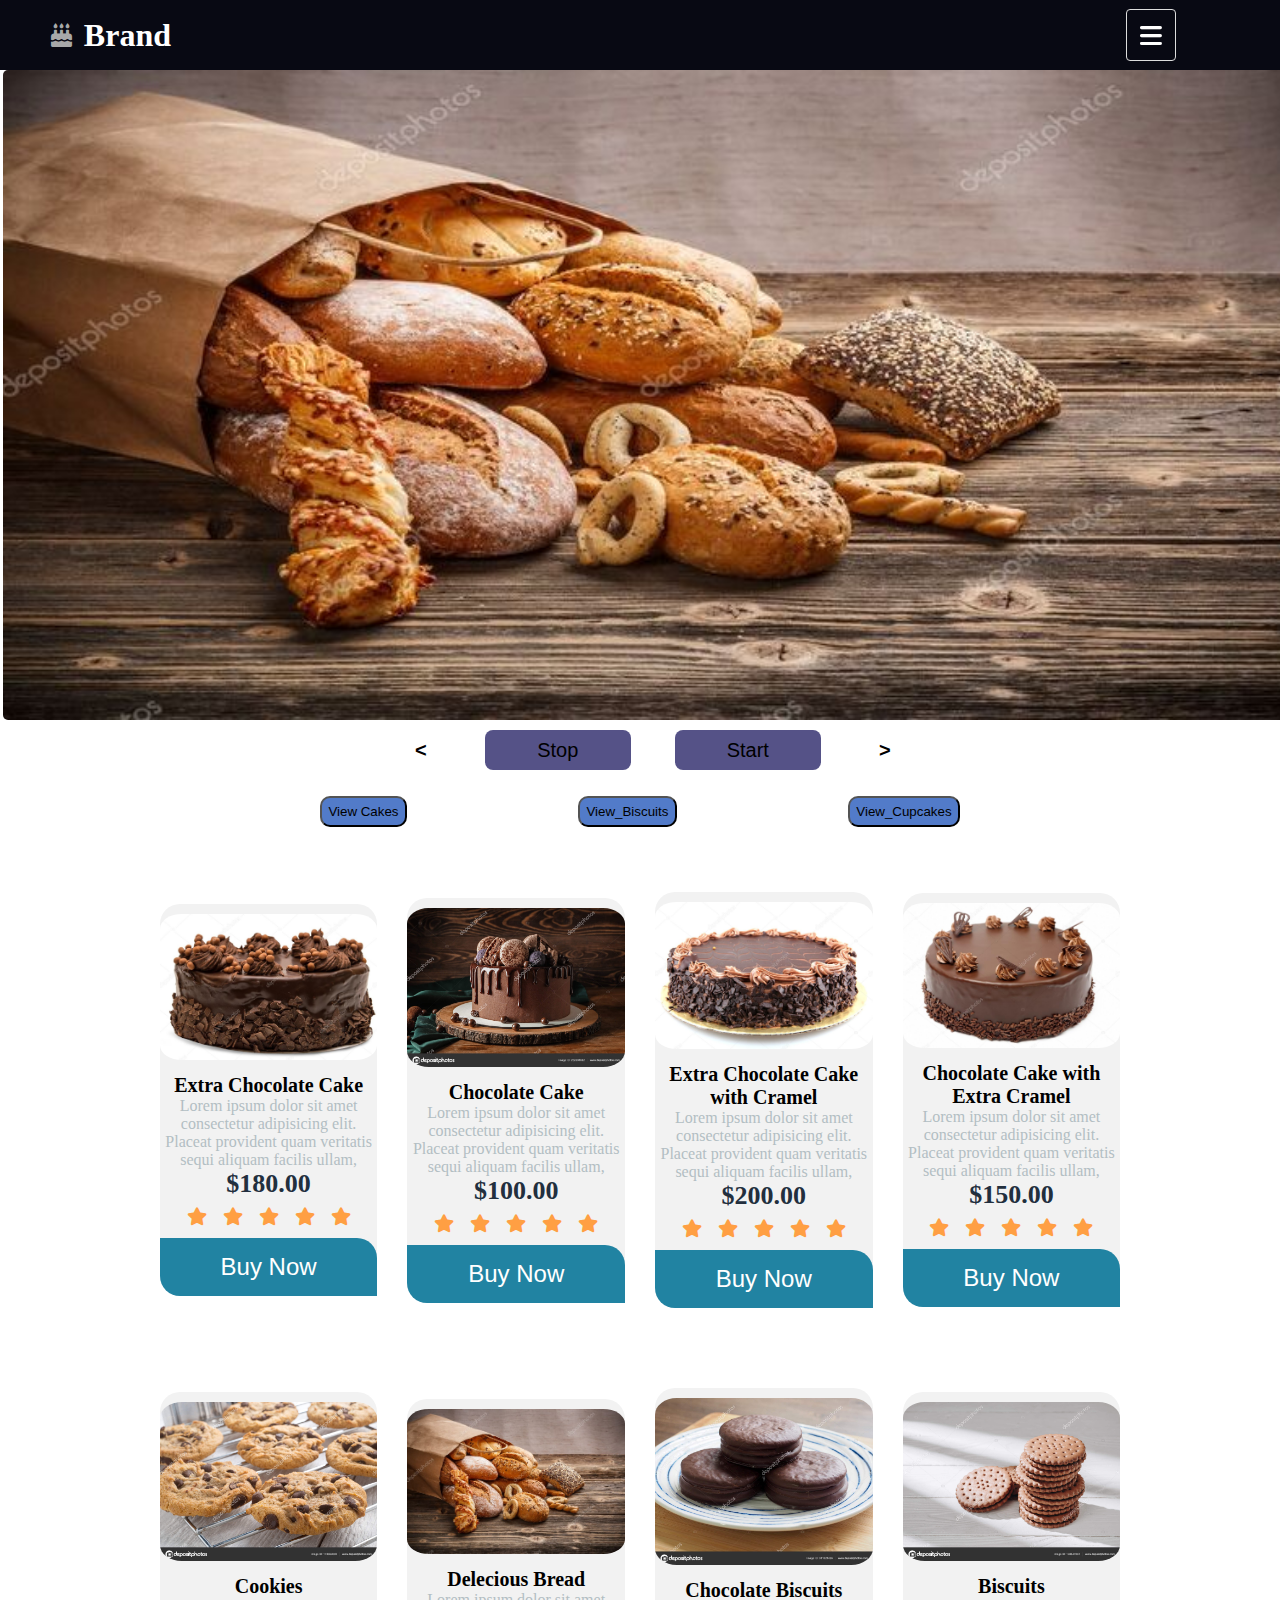
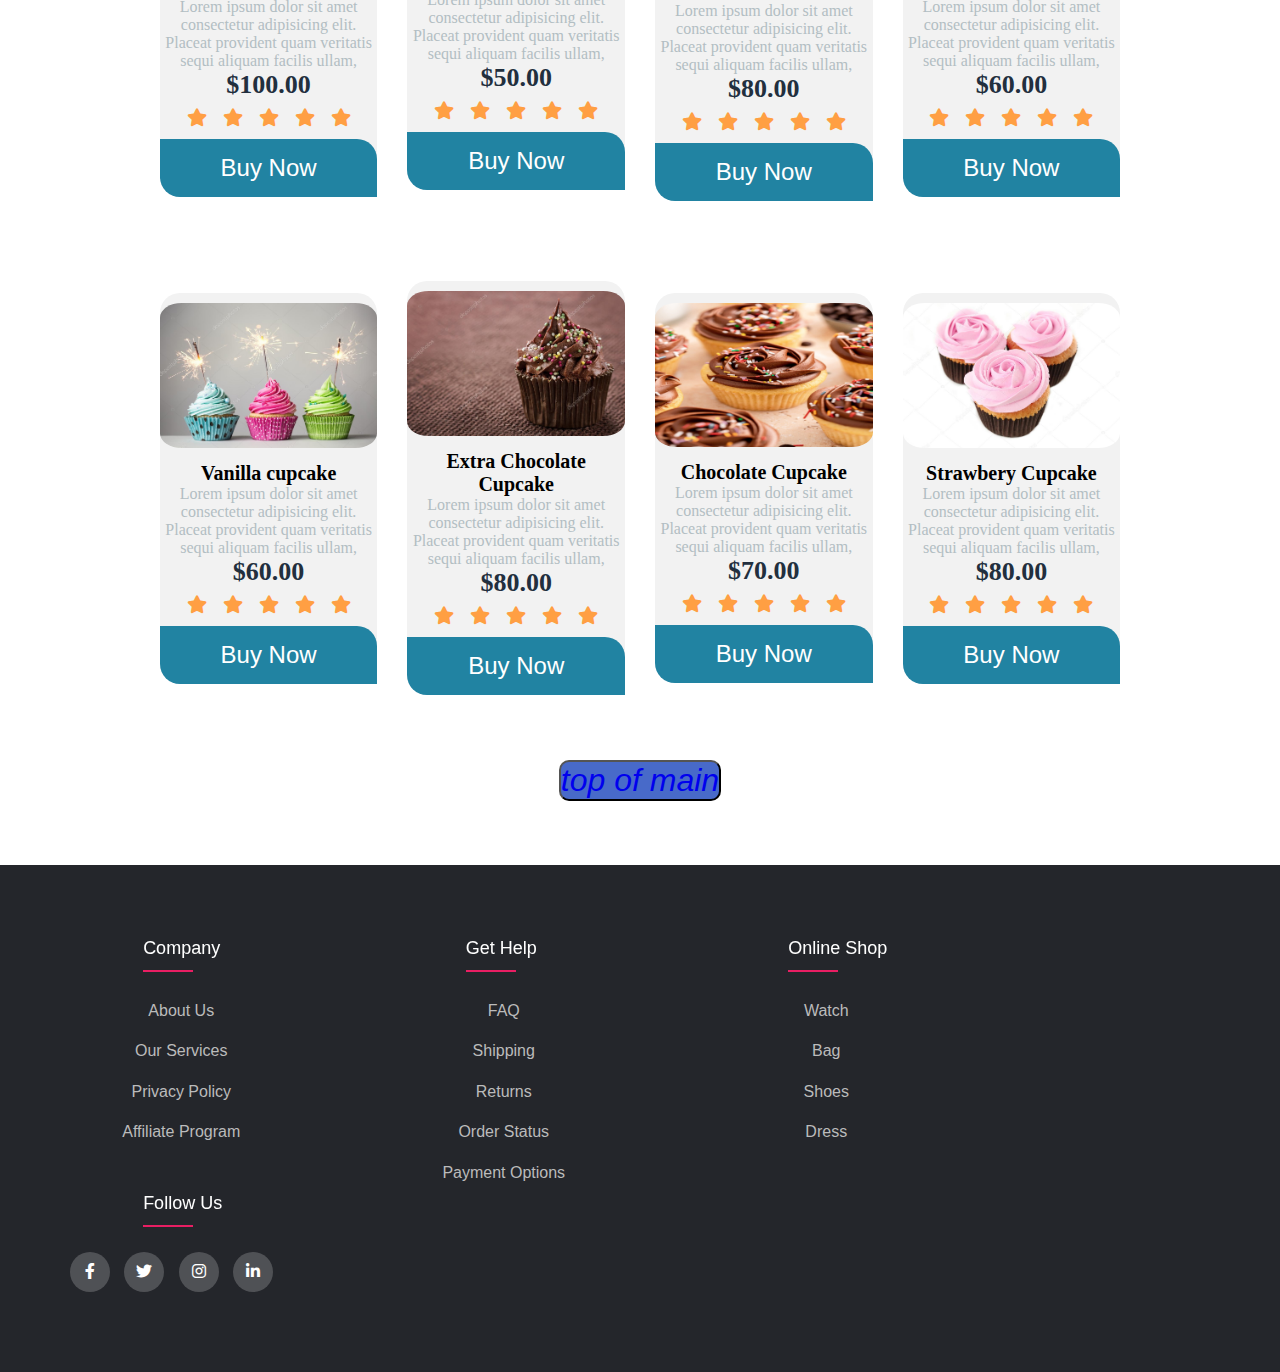
<file: cake_shop/index.html>
<!DOCTYPE html>
<html lang="en">
<head>
    <meta charset="UTF-8">
    <meta name="viewport" content="width=device-width, initial-scale=1.0">
    <!-- font awesome cdn link -->
    <!--  -->
    <!-- <link rel="stylesheet" type="text/css" href="https://cdnjs.cloudflare.com/ajax/libs/font-awesome/5.15.1/css/all.min.css"> -->

    <!--  -->
    <link rel="stylesheet"  href="https://cdnjs.cloudflare.com/ajax/libs/font-awesome/6.0.0-beta3/css/all.min.css">
    <link rel="stylesheet" type="text/css" href="styl.css">
    <script>
        const toggle = () => {
            document.getElementById("nav").classList.toggle("navactive");
          };
          const toggl = () => {
            document.getElementById("na").classList.toggle("navactive");
          };
    </script>
    <title>coffe shop website</title>
</head>
<body>
    
<!-- header section start page -->
<div class="parent_header" id="eeee">
    <header>
      <div class="brand">
        <i class="fa-solid fa-cake-candles fa-bounce fa-xl" style="color: #a7a8a9;"></i>
        <h1>Brand</h1>
      </div>
      <span class="fas fa-bars" id="mymenuIcon" onclick="toggl()"></span>
      <div class="mynav" id="na">
        
        <!-- <ul>
          <li>
            <a class="fa fa-heart" id="myheadIcon"href="#" ></a>
          </li>
          <li>
            <a class="fa fa-shopping-cart" id="myheadIcon" onclick="openOtherHTML()"  ></a>
          </li>
          <li>
            <a class="fa fa-user" id="myheadIcon"href="#" ></a>
          </li>
         
        </ul> -->
          
        
      </div>


      <span class="fas fa-bars" id="menuIcon" onclick="toggle()"></span>

      <div class="navbar" id="nav">
        <div class="searchBox">
          <input type="text" placeholder="Search here..." />
          <span class="fas fa-search" id="searchIcon"></span>
        </div>
        <ul>
          <li>
             <span class="fas fa-home" id="headIcon" href="index.html"></span>
             <a href="index.html"> Home </a>
          </li>
          <li>
            <span class="fa fa-shopping-cart" id="myheadIcon" onclick="openOtherHTML()"  ></span>
            <a onclick="openOtherHTML()"> Cart </a>
          </li>
            <!-- <span class="fas fa-home" id="headIcon"></span>
            <a href="#"> Home </a> -->
          
          <!-- <li>
            <span class="fa fa-user-circle" id="headIcon"></span>
            <a href="#"> Profile </a>
          </li>
          <li>
            <span class="fas fa-question-circle" id="headIcon"></span>
            <a href="#"> Help </a>
          </li> -->
          <li>
            <span class="fas fa-lock" id="headIcon"></span>
            <a href="reg.html"> Account </a>
          </li>
          <li>
            <span class="fas fa-sign-out" id="headIcon"></span>
            <a href="#"> Signout </a>
          </li>
        </ul>
      </div>
    </header>
  </div>
  

<!--  -->
<!--  
    <form class="form">
    <img class="img"  src="./slider_image/depositphotos_128836176-stock-photo-chocolate-cake-with-marshmallow.jpg" alt="">
    </form>
    <form class="buttons_slider">
    <div class="tt">
        <button id="la">La</button>
    
        <div>
        <button id="last">Last</button>
        <button id="next">Next</button>
        </div>
        <button id="ne">Ne</button>
        
    </div>
    </form> -->
    
    
 
  <div class="container_of_slider">
    <img src="./slider_image/1.jpg" alt="">
    <div class="slider-control">
      <button onclick="showPreviesImage()">&lt;</button>
      
      <button id="stop" onclick="stopSlider()" class="btn">Stop</button>
      <button id="start" onclick="startSlider()" class="btn">Start</button>
      <button onclick="showNextImage()">&gt;</button>
    </div>
  </div>
    

<!-- home section start -->

<!-- category -->
<div class="pp_cat">
<div class="cat">
<button onclick="view_cakes()" class="dsds">View Cakes</button>
<button onclick="view_biscuits()"class="dsds">View_Biscuits</button>
<button onclick="view_cupcakes()"class="dsds">View_Cupcakes</button>
</div>
</div>

<!--  -->
<!-- ///////////////////////////////////////////////////////////////////////////////////// -->
<div class="gallery">
  <div class="content">
      <img src="./cake/depositphotos_13613299-stock-photo-chocolate-cake.jpg" alt="">
      <h3>Extra Chocolate Cake</h3>
      <p>Lorem ipsum dolor sit amet consectetur adipisicing elit. Placeat provident quam veritatis sequi aliquam facilis ullam, </p>
  
      <h6>$180.00</h6>
      <ul>
          <l><i class="fa fa-star checked"></i></l>
          <l><i class="fa fa-star checked"></i></l>
          <l><i class="fa fa-star checked"></i></l>
          <l><i class="fa fa-star checked"></i></l>
          <l><i class="fa fa-star checked"></i></l>

      </ul>
      <button class="buy-1" onclick="write_on_item_page(1)"
       >Buy Now</button>
  </div>


  <div class="content">
      <img src="./cake/depositphotos_252391082-stock-photo-sweet-chocolate-cake-on-wooden.jpg" alt="">
      <h3>Chocolate Cake</h3>
      <p>Lorem ipsum dolor sit amet consectetur adipisicing elit. Placeat provident quam veritatis sequi aliquam facilis ullam,</p>
  
      <h6>$100.00</h6>
      <ul>
          <l><i class="fa fa-star checked"></i></l>
          <l><i class="fa fa-star checked"></i></l>
          <l><i class="fa fa-star checked"></i></l>
          <l><i class="fa fa-star checked"></i></l>
          <l><i class="fa fa-star checked"></i></l>

      </ul>
      <button class="buy-1" onclick="write_on_item_page(2)">Buy Now</button>

  </div>
<!--  -->




<!--  -->

  <div class="content">
      <img src="./cake/depositphotos_10048632-stock-photo-chocolate-cake.jpg" alt="">
      <h3>Extra Chocolate Cake with Cramel</h3>
      <p>Lorem ipsum dolor sit amet consectetur adipisicing elit. Placeat provident quam veritatis sequi aliquam facilis ullam, </p>
  
      <h6>$200.00</h6>
      <ul>
          <l><i class="fa fa-star checked"></i></l>
          <l><i class="fa fa-star checked"></i></l>
          <l><i class="fa fa-star checked"></i></l>
          <l><i class="fa fa-star checked"></i></l>
          <l><i class="fa fa-star checked"></i></l>

      </ul>
      <button class="buy-1"  onclick="write_on_item_page(3)">Buy Now</button>

  </div>






  <div class="content">
      <img src="./cake/depositphotos_67056547-stock-photo-cream-chocolate-cake-with-icing.jpg" alt="">
      <h3>Chocolate Cake with Extra Cramel</h3>
      <p>Lorem ipsum dolor sit amet consectetur adipisicing elit. Placeat provident quam veritatis sequi aliquam facilis ullam, </p>
  
      <h6>$150.00</h6>
      <ul>
          <l><i class="fa fa-star checked"></i></l>
          <l><i class="fa fa-star checked"></i></l>
          <l><i class="fa fa-star checked"></i></l>
          <l><i class="fa fa-star checked"></i></l>
          <l><i class="fa fa-star checked"></i></l>

      </ul>
      <button class="buy-1" onclick="write_on_item_page(4)">Buy Now</button>

  </div>
</div>
<!-- ////////////////////////////////////////////////////////////////////////////////////////////-->
<div class="gallery">
  <div class="content">
      <img src="./bread/depositphotos_174069000-stock-photo-homemade-chocolate-chip-cookies.jpg" alt="">
      <h3>Cookies</h3>
      <p>Lorem ipsum dolor sit amet consectetur adipisicing elit. Placeat provident quam veritatis sequi aliquam facilis ullam, </p>
  
      <h6>$100.00</h6>
      <ul>
          <l><i class="fa fa-star checked"></i></l>
          <l><i class="fa fa-star checked"></i></l>
          <l><i class="fa fa-star checked"></i></l>
          <l><i class="fa fa-star checked"></i></l>
          <l><i class="fa fa-star checked"></i></l>

      </ul>
      <button class="buy-1" onclick="write_on_item_page(5)">Buy Now</button>
  </div>


  <div class="content">
      <img src="./bread/depositphotos_18339921-stock-photo-baked-goods.jpg" alt="">
      <h3>Delecious Bread</h3>
      <p>Lorem ipsum dolor sit amet consectetur adipisicing elit. Placeat provident quam veritatis sequi aliquam facilis ullam,</p>
  
      <h6>$50.00</h6>
      <ul>
          <l><i class="fa fa-star checked"></i></l>
          <l><i class="fa fa-star checked"></i></l>
          <l><i class="fa fa-star checked"></i></l>
          <l><i class="fa fa-star checked"></i></l>
          <l><i class="fa fa-star checked"></i></l>

      </ul>
      <button class="buy-1" onclick="write_on_item_page(6)">Buy Now</button>

  </div>
<!--  -->




<!--  -->

  <div class="content">
      <img src="./bread/depositphotos_311021426-stock-photo-choco-pie-chocolate-sweets.jpg" alt="">
      <h3>Chocolate Biscuits</h3>
      <p>Lorem ipsum dolor sit amet consectetur adipisicing elit. Placeat provident quam veritatis sequi aliquam facilis ullam, </p>
  
      <h6>$80.00</h6>
      <ul>
          <l><i class="fa fa-star checked"></i></l>
          <l><i class="fa fa-star checked"></i></l>
          <l><i class="fa fa-star checked"></i></l>
          <l><i class="fa fa-star checked"></i></l>
          <l><i class="fa fa-star checked"></i></l>

      </ul>
      <button class="buy-1" onclick="write_on_item_page(7)">Buy Now</button>

  </div>
<!-- 
  onclick="addToCart({id: 6,
    image: './bread/depositphotos_311021426-stock-photo-choco-pie-chocolate-sweets.jpg',
    title: '250D DSLR Camera',
    price: 230,})" -->




  <div class="content">
      <img src="./bread/depositphotos_194847802-stock-photo-close-shot-delicious-chocolate-cookies.jpg" alt="">
      <h3>Biscuits</h3>
      <p>Lorem ipsum dolor sit amet consectetur adipisicing elit. Placeat provident quam veritatis sequi aliquam facilis ullam, </p>
  
      <h6>$60.00</h6>
      <ul>
          <l><i class="fa fa-star checked"></i></l>
          <l><i class="fa fa-star checked"></i></l>
          <l><i class="fa fa-star checked"></i></l>
          <l><i class="fa fa-star checked"></i></l>
          <l><i class="fa fa-star checked"></i></l>

      </ul>
      <button class="buy-1" onclick="write_on_item_page(8)">Buy Now</button>

  </div>



<!-- ////////////////////////////////////////////////////////////////////////////////////////// -->

</div>
<!-- ////////////////////////////////////////////////////////////////////////////////////////////-->

<div class="gallery">
  <div class="content">
      <img src="./cupcake/depositphotos_68316949-stock-photo-three-cupcakes-with-sparklers.jpg" alt="">
      <h3>Vanilla cupcake</h3>
      <p>Lorem ipsum dolor sit amet consectetur adipisicing elit. Placeat provident quam veritatis sequi aliquam facilis ullam, </p>
  
      <h6>$60.00</h6>
      <ul>
          <l><i class="fa fa-star checked"></i></l>
          <l><i class="fa fa-star checked"></i></l>
          <l><i class="fa fa-star checked"></i></l>
          <l><i class="fa fa-star checked"></i></l>
          <l><i class="fa fa-star checked"></i></l>

      </ul>
      <button class="buy-1" onclick="write_on_item_page(9)">Buy Now</button>
  </div>


  <div class="content">
      <img src="./cupcake/depositphotos_32764241-stock-photo-chocolate-cupcake-on-dark-background.jpg" alt="">
      <h3>Extra Chocolate  Cupcake</h3>
      <p>Lorem ipsum dolor sit amet consectetur adipisicing elit. Placeat provident quam veritatis sequi aliquam facilis ullam,</p>
  
      <h6>$80.00</h6>
      <ul>
          <l><i class="fa fa-star checked"></i></l>
          <l><i class="fa fa-star checked"></i></l>
          <l><i class="fa fa-star checked"></i></l>
          <l><i class="fa fa-star checked"></i></l>
          <l><i class="fa fa-star checked"></i></l>

      </ul>
      <button class="buy-1" onclick="write_on_item_page(10)">Buy Now</button>

  </div>
<!--  -->




<!--  -->

  <div class="content">
      <img src="./cupcake/Chocolate-and-Vanilla-Cupcakes-11-scaled.jpg" alt="">
      <h3>Chocolate Cupcake</h3>
      <p>Lorem ipsum dolor sit amet consectetur adipisicing elit. Placeat provident quam veritatis sequi aliquam facilis ullam, </p>
  
      <h6>$70.00</h6>
      <ul>
          <l><i class="fa fa-star checked"></i></l>
          <l><i class="fa fa-star checked"></i></l>
          <l><i class="fa fa-star checked"></i></l>
          <l><i class="fa fa-star checked"></i></l>
          <l><i class="fa fa-star checked"></i></l>

      </ul>
      <button class="buy-1" onclick="write_on_item_page(11)">Buy Now</button>

  </div>






  <div class="content">
      <img src="./cupcake/depositphotos_89817692-stock-photo-tasty-cupcakes-isolated-on-white.jpg" alt="">
      <h3>Strawbery Cupcake</h3>
      <p>Lorem ipsum dolor sit amet consectetur adipisicing elit. Placeat provident quam veritatis sequi aliquam facilis ullam, </p>
  
      <h6>$80.00</h6>
      <ul>
          <l><i class="fa fa-star checked"></i></l>
          <l><i class="fa fa-star checked"></i></l>
          <l><i class="fa fa-star checked"></i></l>
          <l><i class="fa fa-star checked"></i></l>
          <l><i class="fa fa-star checked"></i></l>

      </ul>
      <button class="buy-1" onclick="write_on_item_page(12)">Buy Now</button>

  </div>


</div>
<!-- ////////////////////////////////////////////////////////////////////////////////////////// -->


<!-- ////////////////////////////////////////////////////////////////////////////////////////////-->


<div class="return_top">
  <button class="wewe"><a class="sasasa" href="#eeee">top of main</a></button>
</div>

<!-- footer -->
<footer class="footer">
    <div class="container">
        <div class="row">
            <div class="footer-col">
                <h4>company</h4>
                <ul>
                    <li><a href="#">about us</a></li>
                    <li><a href="#">our services</a></li>
                    <li><a href="#">privacy policy</a></li>
                    <li><a href="#">affiliate program</a></li>
                </ul>
            </div>
            <div class="footer-col">
                <h4>get help</h4>
                <ul>
                    <li><a href="#">FAQ</a></li>
                    <li><a href="#">shipping</a></li>
                    <li><a href="#">returns</a></li>
                    <li><a href="#">order status</a></li>
                    <li><a href="#">payment options</a></li>
                </ul>
            </div>
            <div class="footer-col">
                <h4>online shop</h4>
                <ul>
                    <li><a href="#">watch</a></li>
                    <li><a href="#">bag</a></li>
                    <li><a href="#">shoes</a></li>
                    <li><a href="#">dress</a></li>
                </ul>
            </div>
            <div class="footer-col">
                <h4>follow us</h4>
                <div class="social-links">
                    <a href="#"><i class="fab fa-facebook-f"></i></a>
                    <a href="#"><i class="fab fa-twitter"></i></a>
                    <a href="#"><i class="fab fa-instagram"></i></a>
                    <a href="#"><i class="fab fa-linkedin-in"></i></a>
                </div>
            </div>
        </div>
    </div>
</footer>
<!-- end of footer -->

    <!-- custom css file link -->
    <script  src="main.js"></script>
</body>
</html>
</file>
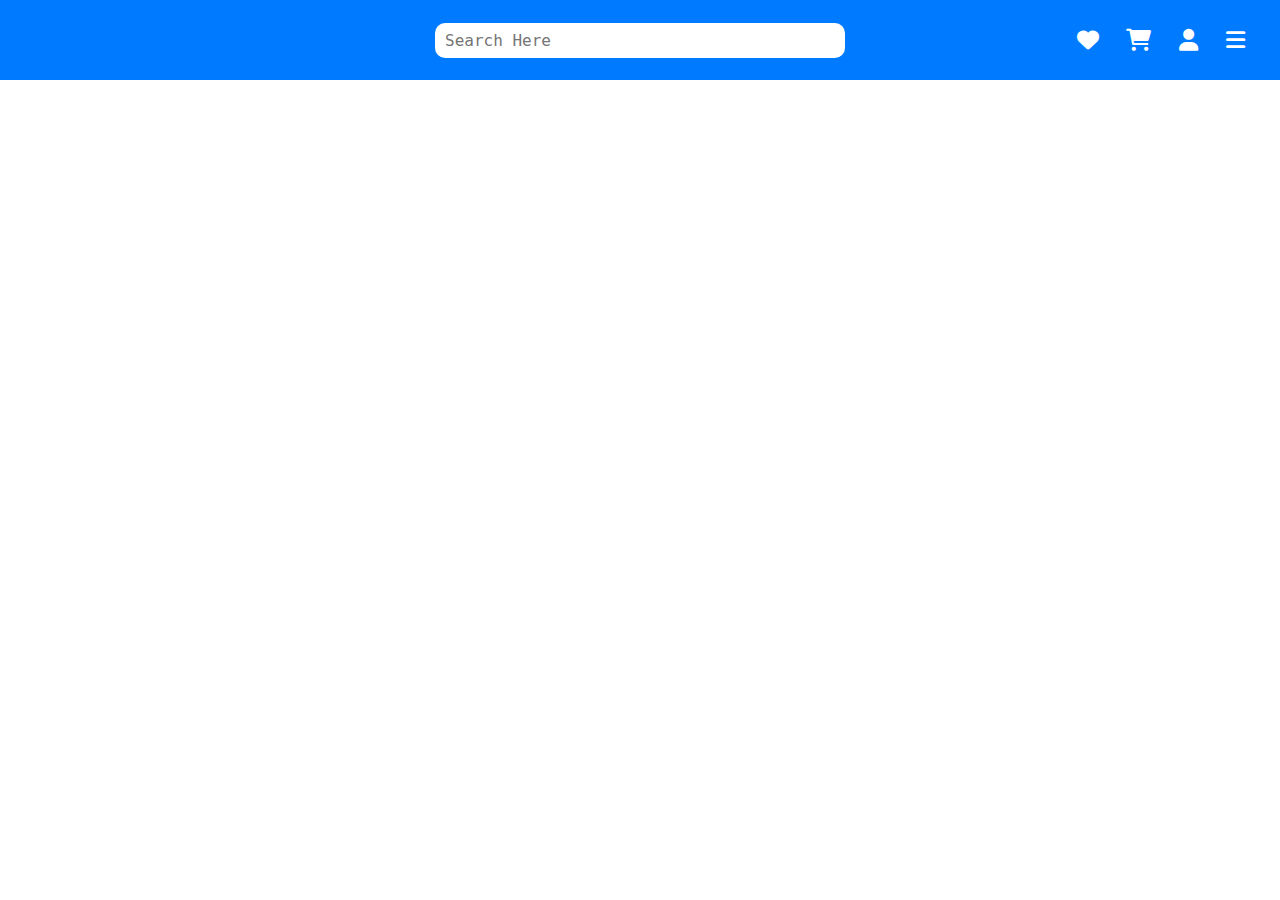
<file: cake_shop/img/index.html>
<!DOCTYPE html>
<html lang="en">
<head>
    <meta charset="UTF-8">
    <meta name="viewport" content="width=device-width, initial-scale=1.0">
    <link rel="stylesheet"  href="https://cdnjs.cloudflare.com/ajax/libs/font-awesome/6.0.0-beta3/css/all.min.css">
    <link rel="stylesheet" type="text/css" href="styl.css">
    <title>Document</title>
</head>
<body>
    <div class="header">
        <div class="logo">
            <a href="#" src="./flipkart-logo-39916 (1).png"></a>
        </div>
        <div class="search">
            <form>
                <input type="text" placeholder="Search Here">
            </form>
            
        </div>
        <div class="icons">
            <a href="#" class="fa fa-heart"></a>
            <a href="#" class="fa fa-shopping-cart"></a>
            <a href="#" class="fa fa-user"></a>
            <a href="#" class="fa fa-bars"></a>
            
        </div>
    </div>

    <div class="links">
        <a href="#">Womens Garments</a>
        <a href="#">Mens Garments</a>
        <a href="#">Boys Shoes</a>
        <a href="#">Girls Shoes</a>
        <a href="#">Gifts</a>
        <a href="#">Child Clothes</a>

    </div>

    <script type="text/jaavscript" src="main.js"></script>

</body>
</html>
</file>
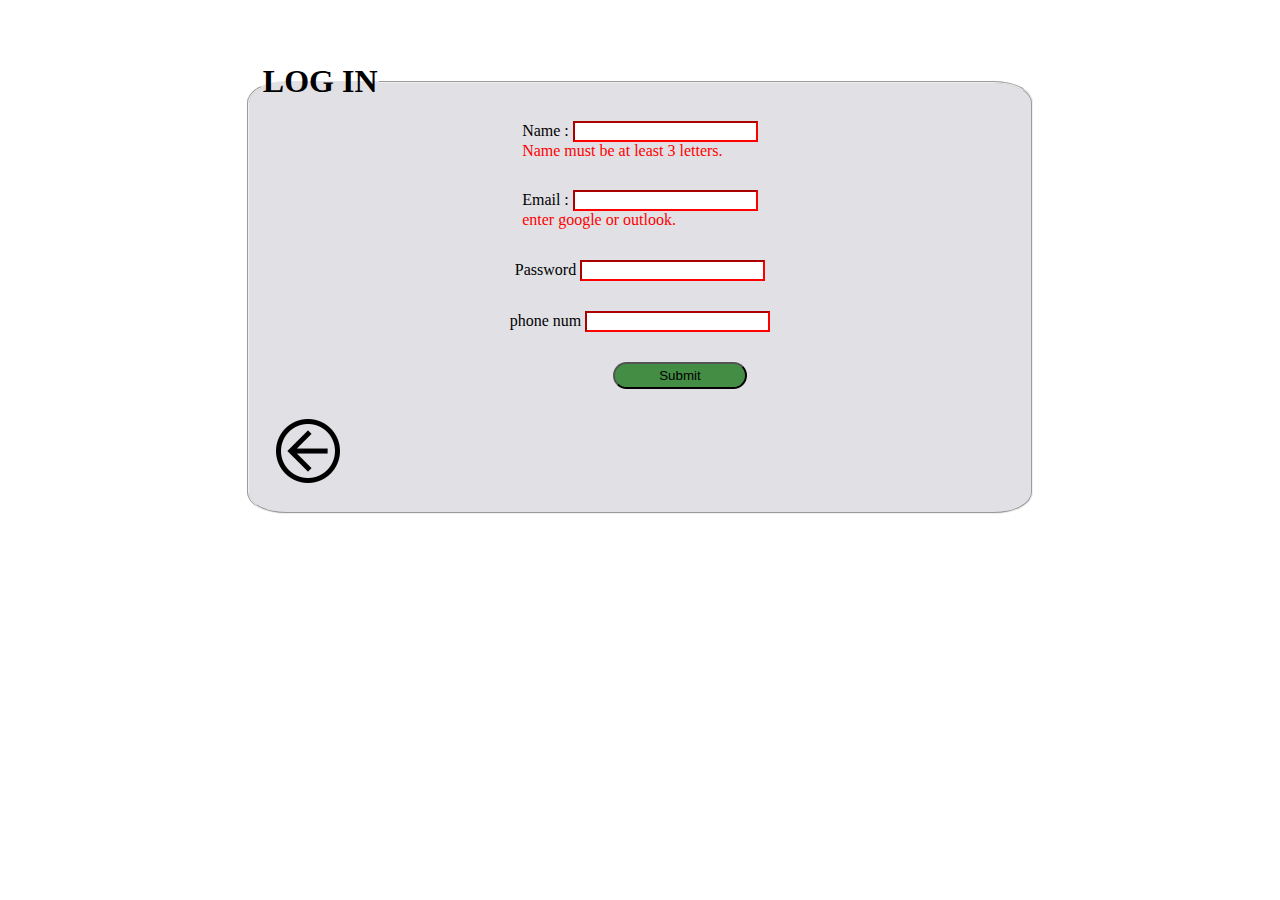
<file: cake_shop/reg.html>
<!DOCTYPE html>
<html lang="en">
<head>
    <meta charset="UTF-8">
    <meta name="viewport" content="width=device-width, initial-scale=1.0">
        <link rel="stylesheet" type="text/css" href="reg.css">

    <style>
       
      
      </style>
    <title>Register</title>
</head>
<body>
    <form class="form" action="index.html">
        <fieldset class="outerborder">
            <legend class="title_border">
                <strong>LOG IN</strong>
            </legend>
            <div>
                <label for="name">Name :</label>
                <input type="text" id="name" name="name" required pattern="^[a-zA-Z ]{3,}$" >
                <span class="error">Name must be at least 3 letters.</span>

            
            </div>
            <div>
               
                <label for="email"> Email :</label>
                <input type="email" id="email" name="email" required 
                pattern="^(?=.*[a-zA-Z0-9._%+-])(?=.*@)(?=.*gmail|outlook)[a-zA-Z0-9._%+-]+@(?:gmail|outlook)\.[a-zA-Z]{2,}$"
               />
                <span class="error">enter google or outlook.</span>

            </div>
           
            <div>
                <label for="Password">Password</label>
                <input id="Password" type="Password" required pattern="^(?=.*[a-zA-Z])(?=.*\d).{8,}$"
                 />
            </div>
            
            
            
           <div>
                <label for="ph_num">phone num</label>
                <input id="ph_num" type="phone" required pattern="^(011|012|015|010)[0-9]{8}$" title="enter positive number"/>
            </div>
            
           
    

<div>
    

    <input type="submit" value="Submit" class="sub">
</div>
<div class="ret">
    <a href="index.html">
<img src="./left-arrows.png" alt="" />
</a>
</div>
</fieldset>
    </form>
    
</body>
</html>
</file>
<file: cake_shop/styl.css>
/* 
from line 17 - 114------header
from line 118 - 250------cards of content

*/

.parent_header{
  position: sticky;
  bottom: 0;
}

header {
    position: relative;
    width: 100%;
    height: 70px;
    background: rgb(8, 9, 19);
    color: white;
    display: flex;
    align-items: center;
    justify-content: space-between;
  }
  .brand {
    display: flex;
    align-items: center;
    height: 100%;
    padding: 4%;
    width: 20%;
  }
  .brand .fa-github {
    font-size: 35px;
  }
  .brand h1 {
    margin-left: 5%;
  }
  .navbar,.mynav {
    position: relative;
    width: 70%;
    padding: 5%;
    height: 100%;
    display: flex;
    align-items: center;
    justify-content: space-between;
  }
  .searchBox {
    position: relative;
    width: 40%;
    display: flex;
    align-items: center;
  }
  .searchBox input {
    width: 100%;
    height: 35px;
    border: none;
    border-radius: 8px;
    padding: 1%;
    text-indent: 10px;
    font-size: 18px;
  }
  #searchIcon {
    position: relative;
    left: -30px;
    font-size: 22px;
    color: rgb(77, 77, 77);
    cursor: pointer;
    z-index: 221;
  }
  ul {
    width: 60%;
    text-align: center;
  }
  ul li {
    display: inline-block;
    margin-left: 4%;
    transition: all 0.5s ease;
    text-align: center;
    cursor: pointer;
    padding: 1%;
    height: 20px;
    overflow: hidden;
  }
  ul li:hover {
    height: 45px;
  }
  ul li #headIcon,#myheadIcon {
    display: inline-block;
    font-size: 28px;
  }
  ul li a {
    text-decoration: none;
    font-size: 18px;
    color: white;
  }
  ul li a:active,
  :focus {
    text-decoration: underline;
    font-weight: 700;
  }
  #menuIcon,#mymenuIcon {
    display: none;
  }
  
  /* ******************************************************************** */
  @media (max-width: 2000px) {
    .navbar {
      position: relative;
      display: block;
      width: 20%;
      display: none;
    }
    .navbar.navactive {
      display: inline;
    }
    .searchBox {
      position: relative;
      width: 100%;
      top: 60px;
      z-index: 221;
      left: 5%;
    }
    #menuIcon {
      display: inline;
      position: fixed; 
      font-size: 25px;
      margin-left: 88%;
      z-index: 222;
      float: right;
      padding: 1%;
      border-radius: 4px;
      cursor: pointer;
      border: 1px solid rgb(221, 221, 221);
    }
    .navbar ul {
      position: absolute;
      width: 100%;
      height: 100vh;
      background-color: rgb(8, 9, 19);
    }
    .navbar ul li {
      display: block;
      margin-top: 20px;
      width: 100%;
      height: 40px;
      text-align: left;
      position: relative;
      top: 50px;
      padding: 2%;
    }
    ul li #headIcon {
      display: inline-block;
      font-size: 33px;
    }
    ul li:hover {
      background: rgb(35, 36, 51);
    }
    ul li a {
      margin-left: 40px;
      font-family: 600;
    }
  }
  /* ##################################### */
  
  
  
  
  
  @media (max-width: 725px) {
    .mynav {
      position: relative;
      display: block;
      width: 20%;
      display: none;
    }
    .mynav.navactive {
      display: inline;
    }
    /* .searchBox {
      position: relative;
      width: 100%;
      top: 60px;
      z-index: 221;
      left: 5%;
    } */
    #mymenuIcon {
      display: inline;
      position: fixed;
      font-size: 25px;
      margin-left: 88%;
      z-index: 222;
      float: right;
      padding: 1%;
      border-radius: 4px;
      cursor: pointer;
      border: 1px solid rgb(221, 221, 221);
    }
    .mynav ul {
      position: absolute;
      width: 100%;
      height: 100vh;
      background-color: rgb(8, 9, 19);
    }
    .mynav ul li {
      display: block;
      margin-top: 20px;
      width: 100%;
      height: 40px;
      text-align: left;
      position: relative;
      top: 50px;
      padding: 2%;
    }
    ul li #myheadIcon {
      display: inline-block;
      font-size: 33px;
    }
    ul li:hover {
      background: rgb(35, 36, 51);
    }
    ul li a {
      margin-left: 40px;
      font-family: 600;
    }
  }
  
  






/* the end of header */
/* start of slider */


body > h1 {
  text-align: center;
}


.container_of_slider {
  display: flex;
  flex-direction: column;
  justify-content: center;
  align-items: center;
  gap: 10px;
  margin-left: 2%;
}
.container_of_slider img {
  width: 1300px;
  height:450 ;
  border-radius: 5px;
}
.container_of_slider .slider-control button {
  cursor: pointer;
  margin: 0 20px;
  background-color: #fff;
  width: 40px;
  height: 40px;
  color: #000;
  font-weight: 800;
  font-size: 20px;
  border: none;
  border-radius: 8px;
}
.container_of_slider .slider-control button:hover {
  background-color: #3b3166;
}
.container_of_slider .slider-control button:active {
  width: 38px;
  height: 38px;
  background-color: #171c39;
}
.container_of_slider .slider-control button.btn{
  background-color:#2b2769cc;
  width: 146px;
  font-weight: 300;
}

/* end of slider */
/* start category */
.pp_cat{
 
  width: 50%;
  margin-left:25% ;
  margin-top: 2%;

}
.cat{
  display: flex;
  
  justify-content:space-between;
  align-items:center;
  
 
}
.dsds{
  border-radius: 10px;
  background-color: #0c46b3b6;
  padding: 1%;
}


/* end category  */
/* start of content */
h3{
    text-align: center;
    font-size: 20px;
    margin: 0;
    padding-top: 10px;
}
a{
    text-decoration: none;
}
.gallery{
    display: flex;
    flex-wrap: wrap;
    width: 100%;
    justify-content:center ;
    align-items: center;
    margin: 50px 0;
}

.content{
    width: 17%;
    margin: 15px;
    box-sizing: border-box;
    float: left;
    text-align: center;
    border-radius: 20px;
    cursor: pointer;
    padding-top: 10px;
    box-shadow:  0 14px 28px rgba(0, 0, 0, 0.25),
    0,10px 10px,rgba(0, 0, 0, 0.22);
    transition: .4s;
    background: #f2f2f2;
}

.content:hover{
    box-shadow: 0 3px 6px rgba(0, 0,  0,0.16),
    0 3px 6px rgba(0, 0, 0, 0.23);
    transform: translate(0,-8px);
}
 /* .img{
     width: 200px;
    height:200px ; 
    text-align: center;
    margin: 0 auto;
    display: block;
} */
p{
    text-align: center;
    color: #b2bec3;

    padding-top:0 8px ;
}

.gallery .content img{
    border-radius: 10%;
    width: 100%;
}



.gallery .content h6{
    font-size: 26px;
    text-align: center;
     color: #222f3e;

     margin: 0;
}

.gallery .content ul{
    list-style: none;
    display: flex;
    justify-content: center;
    align-items: center;
    padding: 0;
    margin-left: 20%;
}

li{
    padding: 5px;
}



.fa{
    font-size: 18px;
    transition: .4s;
    padding: 5px;
    margin: 3px;
}

.checked
{
    color: #ff9f43;
}



.fa:hover{
    transform: scale(1,1);
    transition:.6s;
}

/* button{
    text-align:center ;
    font-size: 24px;
    color: #fff;
    width: 100%;
    padding: 15px;
    border: 15px;
    outline: none;
    cursor: pointer;
    margin-top: 5px;
    border-top-right-radius: 20px;
    border-bottom-left-radius: 20px;
} */


.buy-1{
    background: #2183a2;
    text-align:center ;
    font-size: 24px;
    color: #fff;
    width: 100%;
    padding: 15px;
    border: 15px;
    outline: none;
    cursor: pointer;
    margin-top: 5px;
    border-top-right-radius: 20px;
    border-bottom-left-radius: 20px;
}




@media(max-width:1000px){
    .content{
        width:45% ;
    }
}


@media(max-width:750px){
    .content{
        width: 100%;
    }
}





/*  */
.return_top{
  display: flex;
  justify-content: center;
  align-items: center;
  font-size: xx-large;
}
.wewe{
  font-size: xx-large;
  margin-bottom: 5%;
  border-radius: 10px;
  background-color: #0836b6bd;
  
}
.sasasa{
  font-style: italic;
}

/*  */


/* footer start */
/* ***************************************************************************************************************** */
@import url('https://fonts.googleapis.com/css2?family=Poppins:wght@300;400;500;600;700&display=swap');
body{
	/* line-height: 1.5;
	font-family: 'Poppins', sans-serif; */
}
*{
	margin:0;
	padding:0;
}
.container{
	max-width: 1170px;
	margin:auto;
}
.row{
	display: flex;
	flex-wrap: wrap;
}
ul{
	list-style: none;
}
.footer{
	line-height: 1.5;
	font-family: 'Poppins', sans-serif;
	box-sizing: border-box;

	background-color: #24262b;
    padding: 70px 0;
}
.footer-col{
   width: 25%;
   padding: 0 15px;
}
.footer-col h4{
	font-size: 18px;
	color: #ffffff;
	text-transform: capitalize;
	margin-bottom: 35px;
	font-weight: 500;
	position: relative;
     left: 25%; 
}
.footer-col h4::before{
	content: '';
	position: absolute;
	left:0;
	bottom: -10px;
	background-color: #e91e63;
	height: 2px;
	box-sizing: border-box;
	width: 50px;
}
.footer-col ul li:not(:last-child){
	margin-bottom: 10px;
}
.footer-col ul li a{
	font-size: 16px;
	text-transform: capitalize;
	color: #ffffff;
	text-decoration: none;
	font-weight: 300;
	color: #bbbbbb;
	display: block;
	transition: all 0.3s ease;
    /*  */
   
}
.footer-col ul li a:hover{
	color: #ffffff;
	padding-left: 8px;
}
.footer-col .social-links a{
	display: inline-block;
	height: 40px;
	width: 40px;
	background-color: rgba(255,255,255,0.2);
	margin:0 10px 10px 0;
	text-align: center;
	line-height: 40px;
	border-radius: 50%;
	color: #ffffff;
	transition: all 0.5s ease;
}
.footer-col .social-links a:hover{
	color: #24262b;
	background-color: #ffffff;
}

/*responsive*/
@media(max-width: 767px){
  .footer-col{
    width: 50%;
    margin-bottom: 30px;
}
}
@media(max-width: 574px){
  .footer-col{
    width: 100%;
}
}





/* footer end */
</file>
<file: cake_shop/img/styl.css>
*{
    padding: 0;
    margin: 0;
    font-family:  monospace;
    box-sizing:border-box;

}

.header{
    background-color:#007bff ;
    display: grid;
    grid-template-columns: repeat(3,1fr);
    padding: 0px 25px;
    height: 80px;
    align-items: center;
}

.logo img{
    height: 40px;
}
.search input{
    height: 35px;
    width: 100%;
    border: none;
    outline: none;
    border-radius: 10px;
    padding: 10px;
    font-size: 16px;

}
.icons{
    text-align: right;
}
.icons .fa{
    color: white;
    text-decoration: none;
    font-size: 22px;

    padding: 0px 10px;
    transition: 0.6s;
}
.fa:hover{
    color: black;
}
 .links{
    background-color: #007bff;
    
    height: 0;
    transition: 0.6s;
 }
 .links a{
    color: white;
    text-decoration: none;
    display: block;
    padding: 15px;
    font-size: 18px;
 }


.showmylinks{
    height:50vh ;
}


@media only screen and (max-width:600px){
 .header{
    grid-template-columns: auto auto;
    padding: 10px 5px;
    height: auto;
 }   
 .logo .img{
    width: 50px;

 }
 .search{
    grid-column: 2;
    grid-row: 2;
    grid-column: 1/span 2;
    padding-top: 10px;
 }
 .icons .fa{
    padding: 5px;
 }
}
</file>
<file: cake_shop/reg.css>
html{
    min-width: 700px;
}

input:invalid {
            

    border-color: red; 
  } 
  input:valid + .error {
              
  
              
                  display: none;
              
            } 
  input:invalid + .error {
    display: block;
    color: red;
  }
  .form{
    display: flex;
    justify-content: center;
    flex-wrap: wrap;
    align-items: center;
    flex-direction: column;
    margin-top: 5%;
  }
.outerborder{
    display: flex;
    justify-content: center;
    flex-wrap: wrap;
    flex-direction: column;
    width:60% ;
    align-items: center;
    background-color: rgb(32 32 73 / 14%);
    border-radius: 5% 5% 5% 5%;
    font-size: medium;

}
 
div{
    margin:2% ;
    transition: yellow 0.5s ease-in-out;


}
div:hover{
    border-color: rgba(1, 255, 13, 0.856);
    transform: scale(1.1);


}
div .sub{
    margin-left: 30%;
    border-radius: 15px;
    width:10em;
    height: 2em;
    background-color: rgb(68, 141, 68);
}



.title_border{
    font-size:xx-large;
}
 .ret{
    
    
/* float: inline-start;} */
margin-inline-end: auto;
 }
</file>
